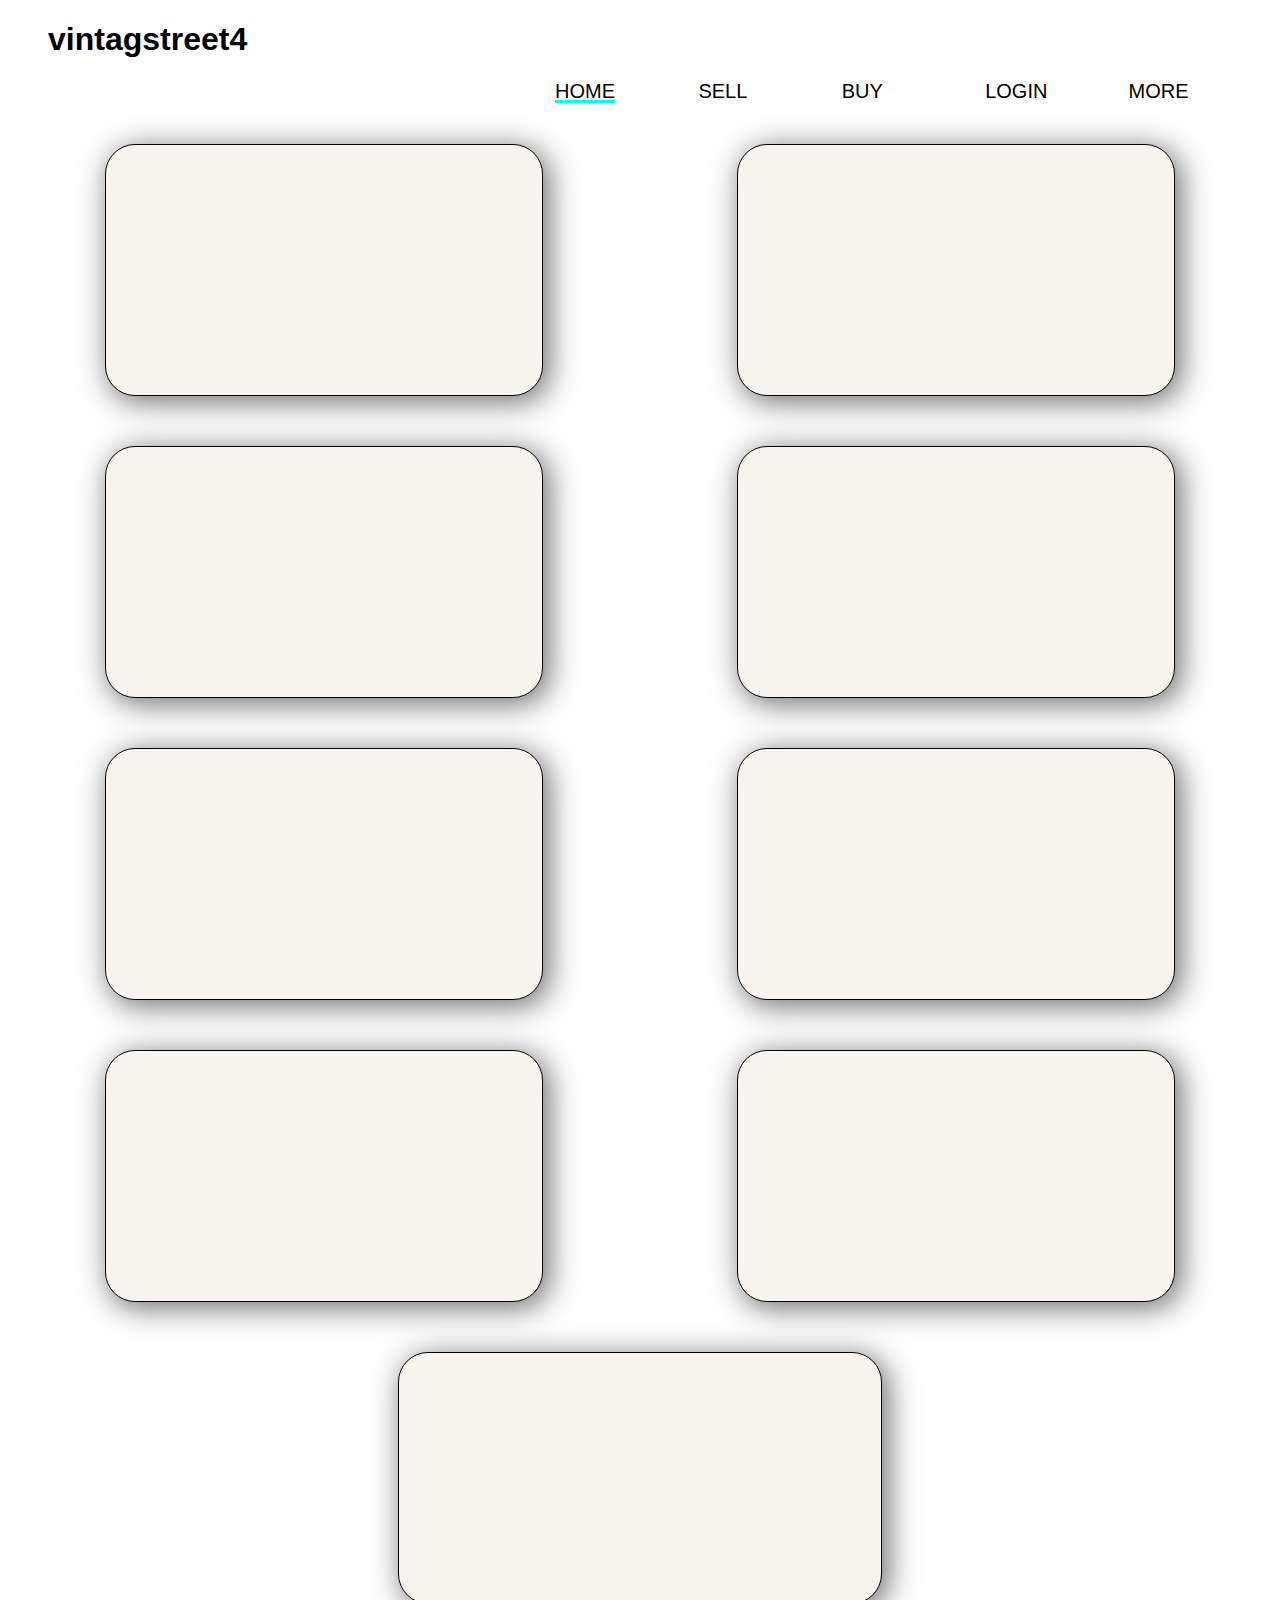
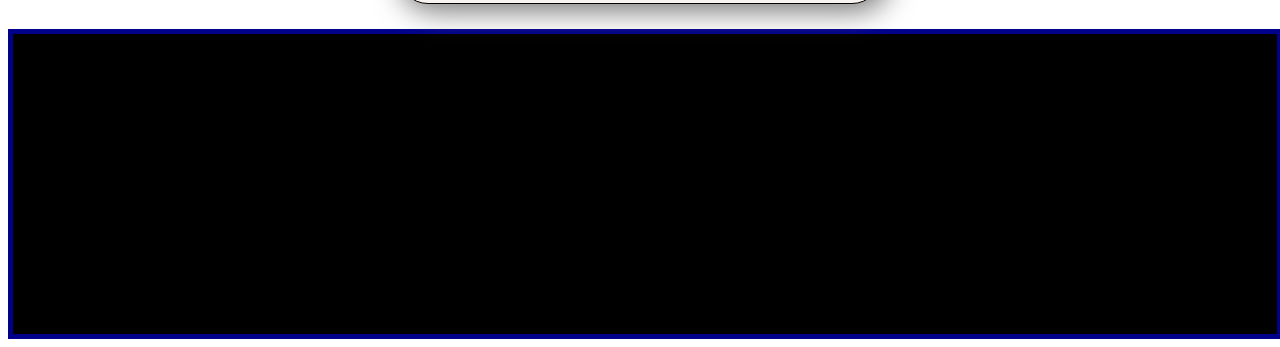
<file: index.html>
<!DOCTYPE html>
<html lang="en">
<head>
    <meta charset="UTF-8">
    <meta name="viewport" content="width=device-width, initial-scale=1.0">
    <title>vintagstreet4</title>
    <link rel="stylesheet" href="style,index.css">
    <link rel="icon" href="rimage/icon.jpg" class="icon">
</head>
<body>
    <!--this is the home page-->
    <header class="header">
    <ul>
        <li class="li1"><h1>vintagstreet4</h1></li>
    <ul class="ul">
        <li class="li" id="where"><a href="index.html" class="a">HOME</a></li>
        <li class="li"><a href="sell.html" class="a">SELL</a></li>
        <li class="li"><a href="buy.html" class="a">BUY</a></li>
        <li class="li"><a href="login,singin.html" class="a">LOGIN</a></li>
        <li class="li"><a href="more.html" class="a">MORE</a></li>
    </ul>
    </ul>
    </header>
    <container class="container">
        <div class="snd9"></div>
        <div class="snd9"></div>
        <div class="snd9"></div>
        <div class="snd9"></div>
        <div class="snd9"></div>
        <div class="snd9"></div>
        <div class="snd9"></div>
        <div class="snd9"></div>
        <div class="snd9"></div>
    </container>
    <footer class="footer">
        <div class="aconts"></div>
    </footer>
</body>
</html>
</file>
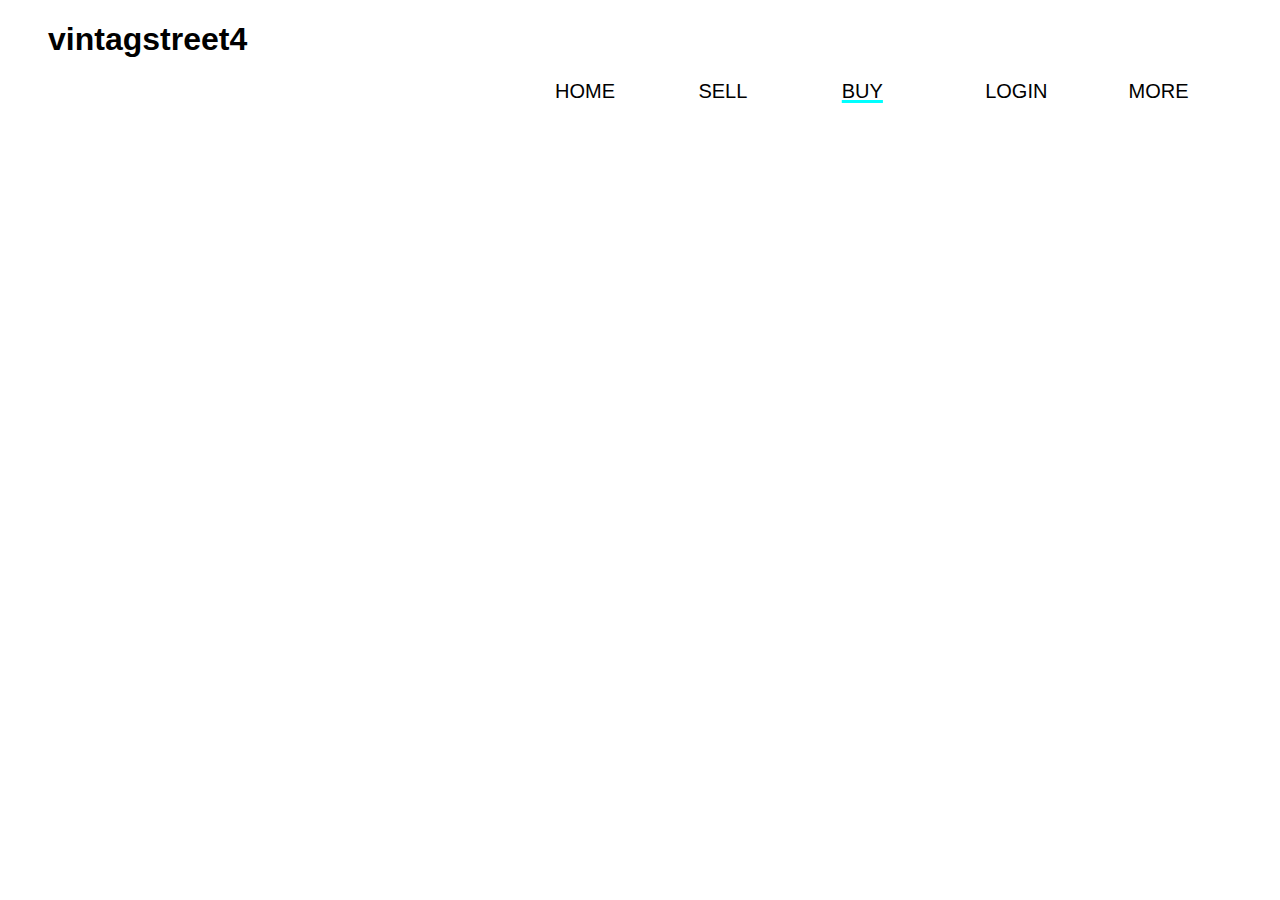
<file: buy.html>
<!DOCTYPE html>
<html lang="en">
<head>
    <meta charset="UTF-8">
    <meta name="viewport" content="width=device-width, initial-scale=1.0">
    <title>Document</title>
    <link rel="stylesheet" href="style,buy.css">
</head>
<body>
    <div class="box">
        <ul>
            <li class="li1"><h1>vintagstreet4</h1></li>
        <ul class="ul">
            <li class="li" ><a href="index.html" class="a">HOME</a></li>
            <li class="li" ><a href="sell.html" class="a">SELL</a></li>
            <li class="li" id="where"><a href="buy.html" class="a">BUY</a></li>
            <li class="li"><a href="login,singin.html" class="a">LOGIN</a></li>
            <li class="li"><a href="more.html" class="a">MORE</a></li>
        </ul>
        </ul>
        </div>
</body>
</html>
</file>
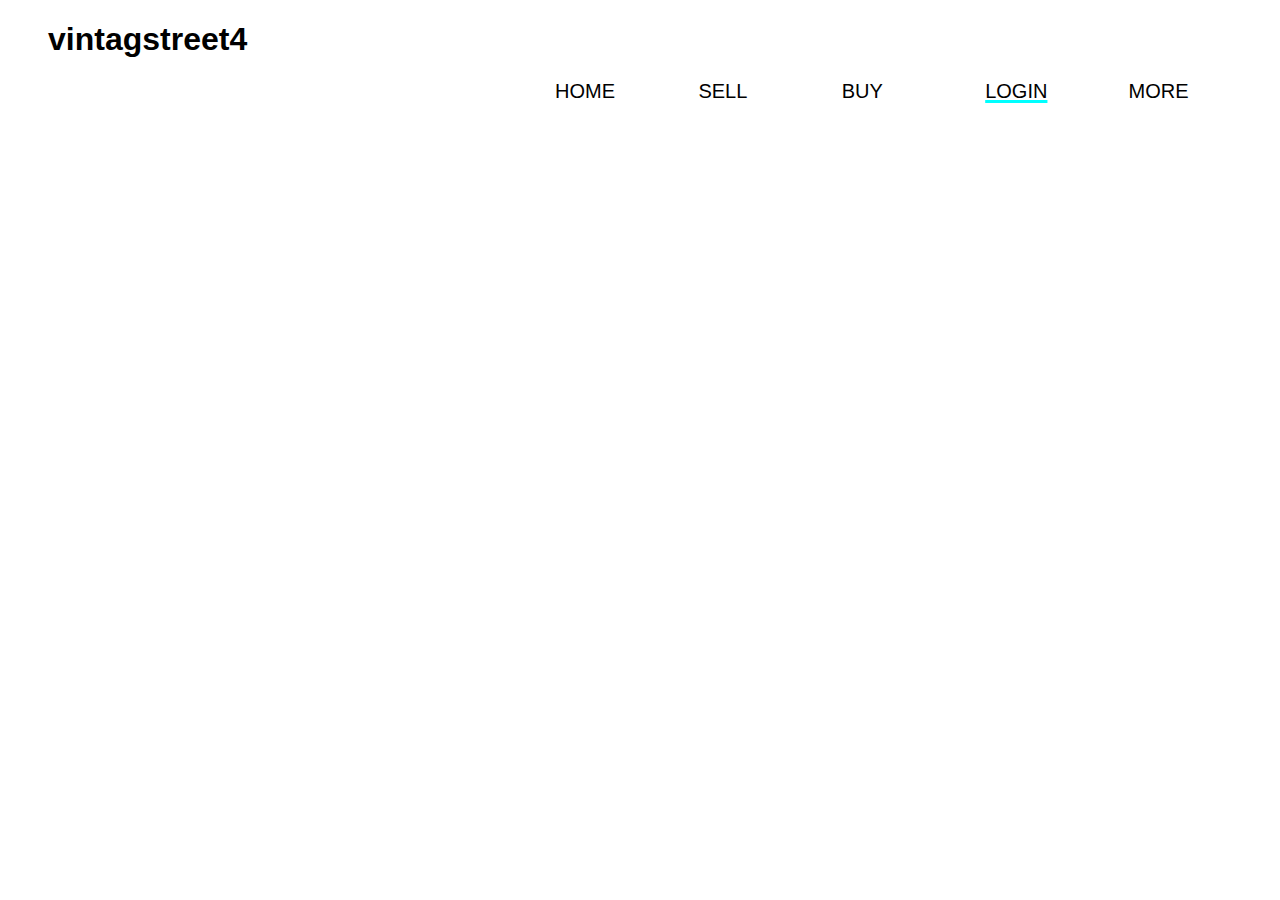
<file: login,singin.html>
<!DOCTYPE html>
<html lang="en">
<head>
    <meta charset="UTF-8">
    <meta name="viewport" content="width=device-width, initial-scale=1.0">
    <title>vintagstreet4</title>
    <link rel="stylesheet" href="style,l,s.css">
</head>
<body>
    <!--this is the home page-->
    <div class="box">
    <ul>
        <li class="li1"><h1>vintagstreet4</h1></li>
    <ul class="ul">
        <li class="li"><a href="index.html" class="a">HOME</a></li>
        <li class="li"><a href="sell.html" class="a">SELL</a></li>
        <li class="li"><a href="buy.html" class="a">BUY</a></li>
        <li class="li" id="where"><a href="login,singin.html" class="a">LOGIN</a></li>
        <li class="li"><a href="more.html" class="a">MORE</a></li>
    </ul>
    </ul>
    </div>
</body>
</html>
</file>
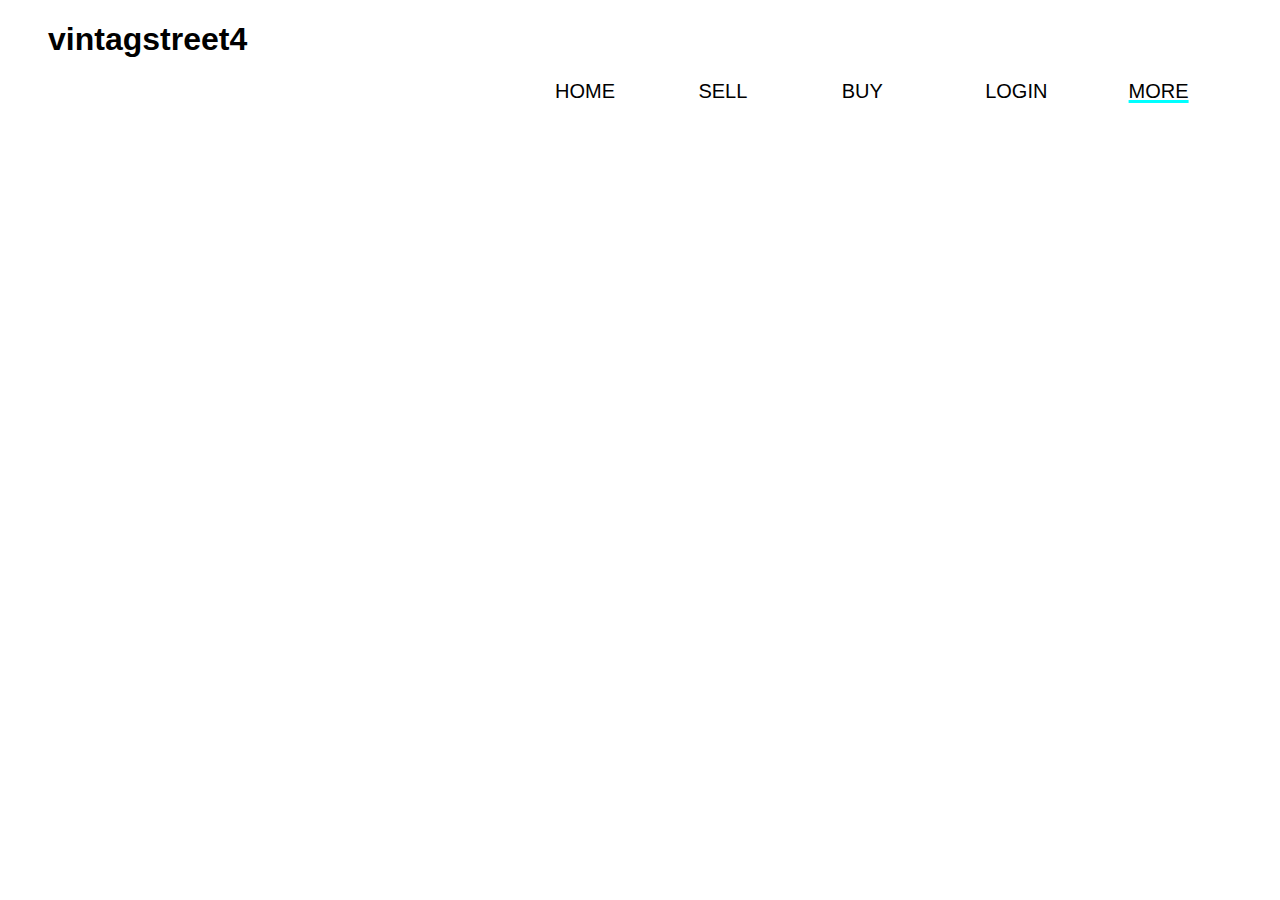
<file: more.html>
<!DOCTYPE html>
<html lang="en">
<head>
    <meta charset="UTF-8">
    <meta name="viewport" content="width=device-width, initial-scale=1.0">
    <title>vintagstreet4</title>
    <link rel="stylesheet" href="style,more.css">
</head>
<body>
    <!--this is the home page-->
    <div class="box">
    <ul>
        <li class="li1"><h1>vintagstreet4</h1></li>
    <ul class="ul">
        <li class="li"><a href="index.html" class="a">HOME</a></li>
        <li class="li"><a href="sell.html" class="a">SELL</a></li>
        <li class="li"><a href="buy.html" class="a">BUY</a></li>
        <li class="li"><a href="login,singin.html" class="a">LOGIN</a></li>
        <li class="li" id="where"><a href="more.html" class="a">MORE</a></li>
    </ul>
    </ul>
    </div>
</body>
</html>
</file>
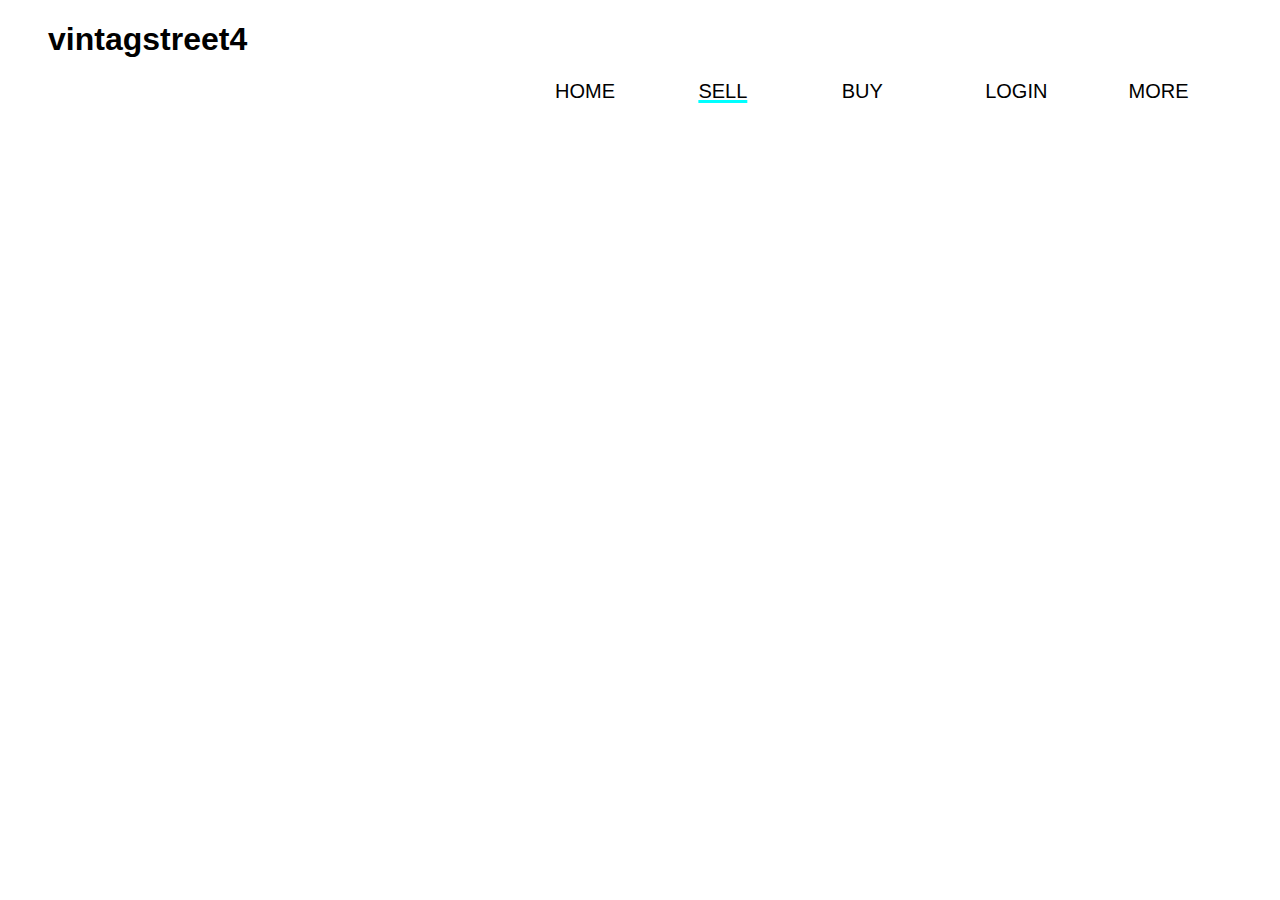
<file: sell.html>
<!DOCTYPE html>
<html lang="en">
<head>
    <meta charset="UTF-8">
    <meta name="viewport" content="width=device-width, initial-scale=1.0">
    <title>Document</title>
    <link rel="stylesheet" href="style,sell.css">
</head>
<body>
    <!--this the sell page-->
    <div class="box">
        <ul>
            <li class="li1"><h1>vintagstreet4</h1></li>
        <ul class="ul">
            <li class="li" ><a href="index.html" class="a">HOME</a></li>
            <li class="li" id="where"><a href="sell.html" class="a">SELL</a></li>
            <li class="li"><a href="buy.html" class="a">BUY</a></li>
            <li class="li"><a href="login,singin.html" class="a">LOGIN</a></li>
            <li class="li"><a href="more.html" class="a">MORE</a></li>
        </ul>
        </ul>
        </div>
</body>
</html>
</file>
<file: style,index.css>
body{
    padding: 0px;
}
.icon{
    border-radius: 50%;
}
.ul{     
    display: flex;
    flex-wrap: wrap;
    justify-content: end;
}
.a{
    text-decoration: none;
    color: black;
}
.li{
    flex-grow: 0.1;
    flex-basis: 50px;
    list-style: none;
    font-family: sans-serif;
    font-size: 20px;
    justify-content: space-between; 
}
#where{
    text-decoration: underline aqua 3px;
}
.li1{
    list-style: none;
    font-family: sans-serif;
}
.container{
    display: flex;
    flex-wrap: wrap;
    justify-content: space-around;
    
}
.snd9{
    width: 40%;
    height: 250px;
    margin: 25px;
    background-color: rgb(248, 245, 241);
    flex-grow: 0.1;
    flex-basis: 400px;
    border-radius: 30px;
    border: 1px solid black;
    box-shadow: 5px 5px 30px 0.1px rgb(111, 111, 111);
    transition: transform 1s ease 0s;
}
.container .snd9:hover{
    transform: scale(1.1);
    background-color: rgb(239, 239, 239);
}
.aconts{
    width: 100%;
    height: 300px;
    background-color: black;
    padding: 0px;
    border: 5px solid darkblue;
}
.footer{
    padding: 0px;
}
</file>
<file: style,buy.css>
.ul{
    display: flex;
    flex-wrap: wrap;
    justify-content: end;
}
.a{
    text-decoration: none;
    color: black;
}
.li{
    flex-grow: 0.1;
    flex-basis: 50px;
    list-style: none;
    font-family: sans-serif;
    font-size: 20px;
    justify-content: space-between;
}
#where{
    text-decoration: underline aqua 3px;
}
.li1{
    list-style: none;
    font-family: sans-serif;
}
</file>
<file: style,l,s.css>
.ul{
    display: flex;
    flex-wrap: wrap;
    justify-content: end;
}
.a{
    text-decoration: none;
    color: black;
}
.li{
    flex-grow: 0.1;
    flex-basis: 50px;
    list-style: none;
    font-family: sans-serif;
    font-size: 20px;
    justify-content: space-between;
}
#where{
    text-decoration: underline aqua 3px;
}
.li1{
    list-style: none;
    font-family: sans-serif;
}
</file>
<file: style,more.css>
.ul{
    display: flex;
    flex-wrap: wrap;
    justify-content: end;
}
.a{
    text-decoration: none;
    color: black;
}
.li{
    flex-grow: 0.1;
    flex-basis: 50px;
    list-style: none;
    font-family: sans-serif;
    font-size: 20px;
    justify-content: space-between;
}
#where{
    text-decoration: underline aqua 3px;
}
.li1{
    list-style: none;
    font-family: sans-serif;
}
</file>
<file: style,sell.css>
.ul{
    display: flex;
    flex-wrap: wrap;
    justify-content: end;
}
.a{
    text-decoration: none;
    color: black;
}
.li{
    flex-grow: 0.1;
    flex-basis: 50px;
    list-style: none;
    font-family: sans-serif;
    font-size: 20px;
    justify-content: space-between;
}
#where{
    text-decoration: underline aqua 3px;
}
.li1{
    list-style: none;
    font-family: sans-serif;
}
</file>
